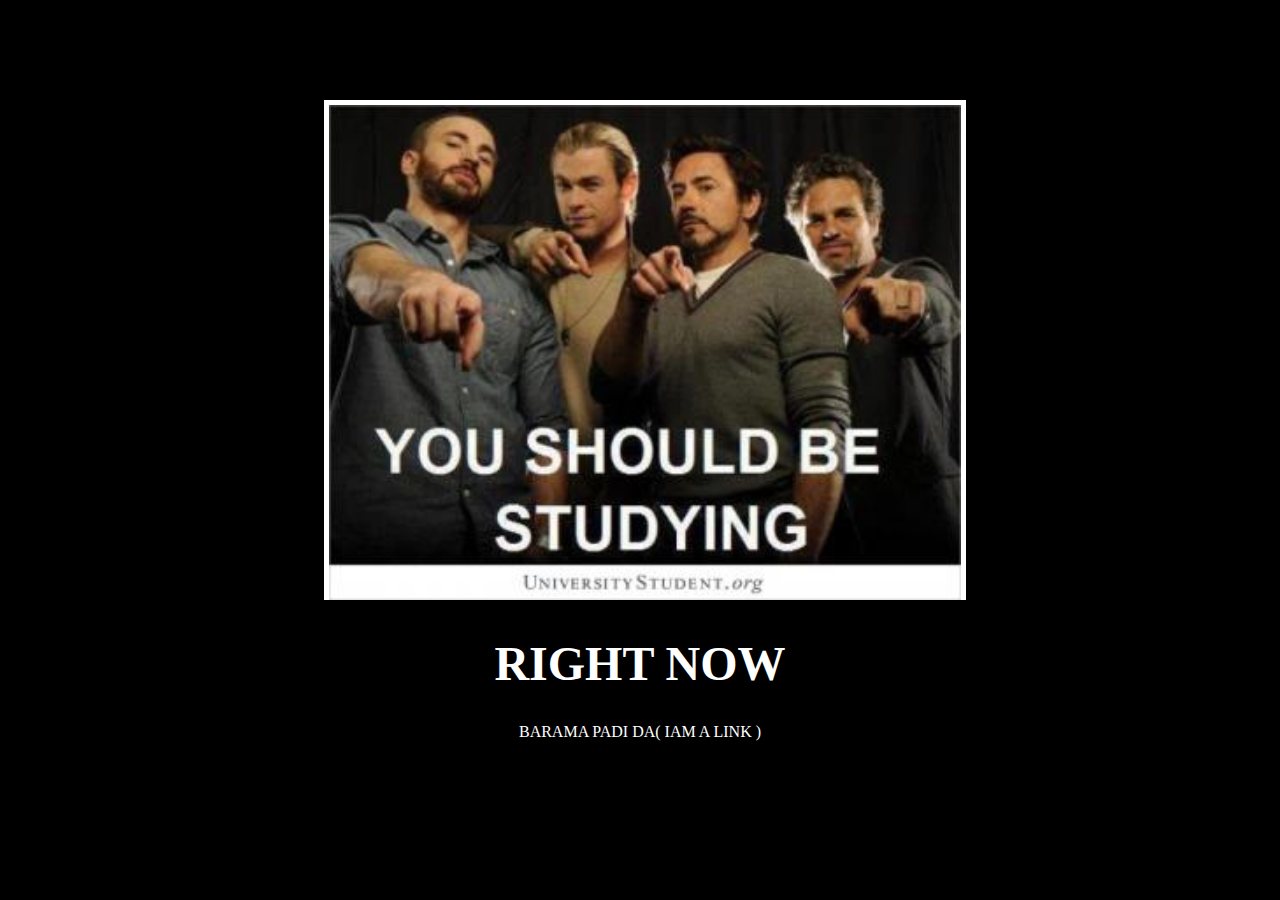
<file: index.html>
<!-- 
  TODO: Create a motivational post website.
Style it how ever you like. 
Look at the goal image for inspiration.
But it must have the following features:
1. The main h1 text should be using the Regular Libre Baskerville Font from Google Fonts:
  https://fonts.google.com/specimen/Libre+Baskerville
2. The text should be white and background black.
3. Add your own image into the images folder inside assets. It should have a 5px white border.
4. The text should be center aligned.
5. Create a div to contain the h1, p and img elements. Adjust the margins so that the image and text are centered on the page. 
  Hint: You horizontally center a div by giving it a width of 50% and a margin-left of 25%.
  Hint: Set the image to have a width of 100% so it fills the div. 
6. Read about the text-transform property on MDN docs to make the h1 uppercase with CSS.
  https://developer.mozilla.org/en-US/docs/Web/CSS/text-transform 
-->
<!DOCTYPE html>
<html lang="en">
<head>
  <meta charset="UTF-8">
  <meta name="viewport" content="width=device-width, initial-scale=1.0">
  <title>Motivational meme</title>
  <link rel="stylesheet" href="./style.css">

</head>
<body>
  <div class="poster"><img src="./assets/images/you-should-be-studying-memes.jpg" alt="THE AVENGERS CAST ARE POINTING AT YOU SAYING'YOU SHOULD BE STUDYING" id="image">
  <h1>RIGHT NOW</h1>
  <p><a href="./barama.html">BARAMA PADI DA( IAM A LINK )
  </a></p>
  </div>

</body>
</html>
</file>
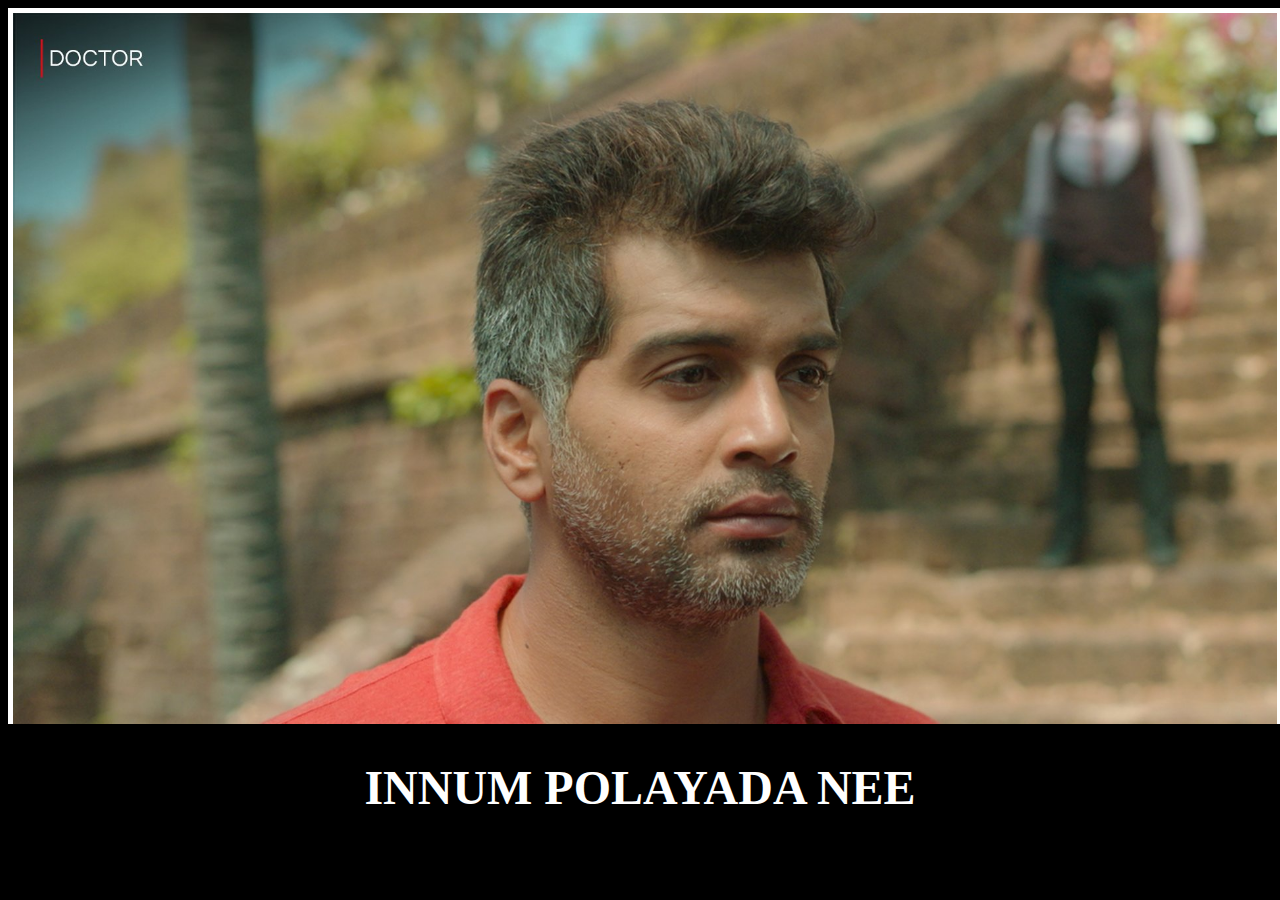
<file: barama.html>
<!DOCTYPE html>
<html lang="en">
<head>
    <meta charset="UTF-8">
    <meta name="viewport" content="width=device-width, initial-scale=1.0">
    <title>Document</title>
    <link rel="stylesheet" href="./style.css">
</head>
<body>
    <img src="./assets/images/Fu9lgq9akAIhJZn.jpg_large" alt="">
    <h1>INNUM POLAYADA NEE</h1>
</body>
</html>
</file>
<file: style.css>
body{background-color: black;}
h1{
   text-transform: uppercase;
  font-size: 3rem;
   color: white;
   text-align: center;}
img{border: 5px solid white;
    width: 100%;
     border-bottom: 0px;}
.poster{color: white;
  font-family:'Libre Baskerville',serif;
  text-align: center;
  width: 50%;
  margin-left: 25%;
  margin-top: 100px;}
a{color: white;
    text-decoration:none;}  
<link rel="preconnect" href="https://fonts.googleapis.com">
<link rel="preconnect" href="https://fonts.gstatic.com" crossorigin>
<link href="https://fonts.googleapis.com/css2?family=Libre+Baskerville&display=swap" rel="stylesheet">
</file>
